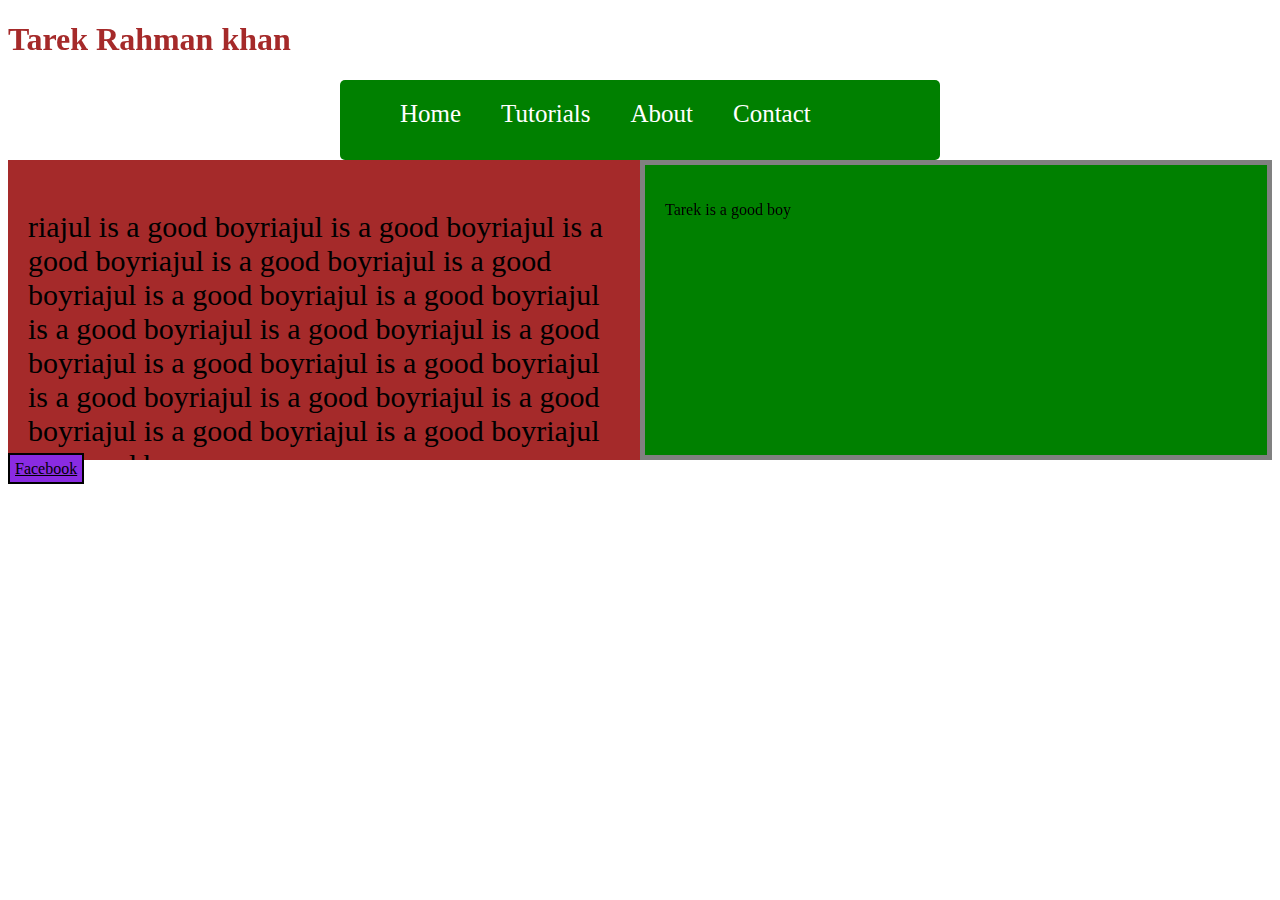
<file: many project/index.html>
<!DOCTYPE html>
<html lang="en">
<head>
    <meta charset="UTF-8">
    <meta name="viewport" content="width=device-width, initial-scale=1.0">
    <title>know</title>
    <link rel="stylesheet" href="style.css">
</head>
   <body>
      <h1>Tarek Rahman khan</h1>
      <div id="nav-menu">
        <ul>
            <li><a href="#">Home</a></li>
            <li><a href="#">Tutorials</a></li>
            <li><a href="#">About</a></li>
             <li><a href="#">Contact</a></li>
        </ul>
      </div>
      <div class="div1">
        <p>riajul is a good boyriajul is a good boyriajul is a good boyriajul is a good boyriajul is a good boyriajul
             is a good boyriajul is a good boyriajul is a good boyriajul is a good boyriajul is a good boyriajul is 
             a good boyriajul is a good boyriajul is a good boyriajul is a good boyriajul is a good boyriajul is a good
              boyriajul is a good boyriajul is a good boy</p>
      </div>
         <div class="div2">
        <p>Tarek is a good boy</p>
      </div>
      <a href="#"class="tooltip">
        Facebook
      <span class="tooltip-text">
        facebook is a social madia
      </span>
      </a>
   </body>
</html>
</file>
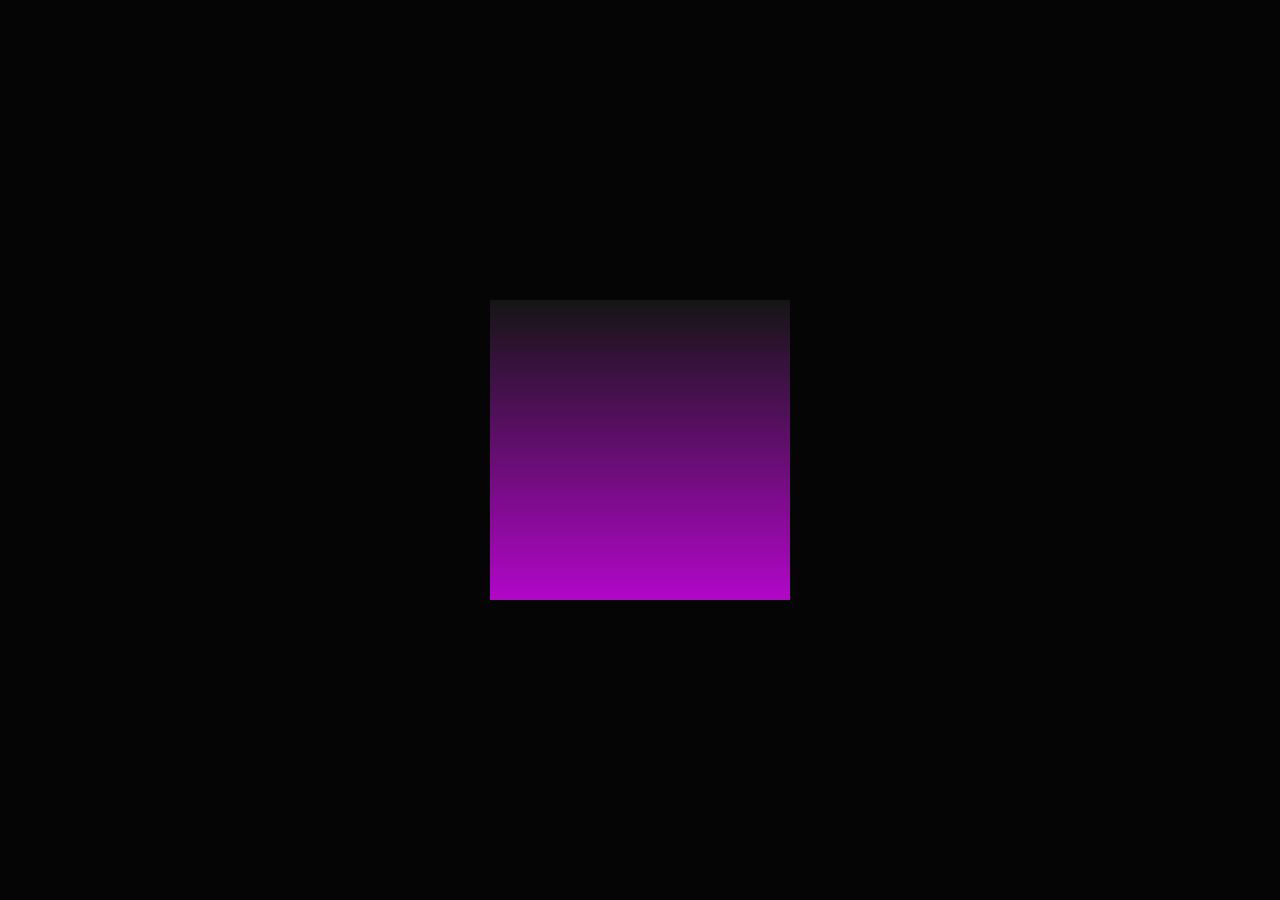
<file: many project/Amnient.html>
<!DOCTYPE html>
<html lang="en">
<head>
    <meta charset="UTF-8">
    <meta name="viewport" content="width=device-width, initial-scale=1.0">
    <title>Ambient Light Effects</title>
    <style>
        *{
            margin: 0;
            padding: 0;
            box-sizing: border-box;
        }
        body{
            display: flex;
            justify-content: center;
            align-items: center;
            min-height: 100vh;
            background: #050505;
        }
        .cube{
            position:relative;
            width: 300px;
            height: 300px;
            transform-style: preserve-3d;
            animation: animate 4s linear infinite;
        }
        @keyframes animate{
            0%{
                transform: rotateX(-30deg) rotateY(0deg);
            }
            100%{
                transform: rotateX(-30deg) rotateY(360deg);
            }
        }
        .cube div{
            position:absolute;
            top: 0;
            left: 0;
            width: 100%;
            height: 100%;
            transform-style: preserve-3d;
        }
       .cube div span{
            position: absolute;
            top: 0;
            left: 0;
            width: 100%;
            height: 100%;
            background: linear-gradient(#151515,#b107c8);
            transform: rotateY(calc(90deg * var(--i))) translateZ(150px);
        }  
        .top{
            position:absolute;
            top: 0;
            left: 0;
            width: 300px;
            height: 300px;
            background: #222;
            transform: rotateX(90deg) translateZ(150px);
        } 
        .top::before{
            content: "";
            position:absolute;
            top:0;
            left: 0;
            width: 300px;
            height: 300px;
            background:#800080;
            transform: translateZ(-360px);
            filter: blur(20px);
            box-shadow:0 0 120px rgba(128, 0, 128, 0.2),
           
            0 0 200px rgba(128, 0, 128, 0.4),
            0 0 300px rgba(128, 0, 128, 0.6),
            0 0 400px rgba(128, 0, 128, 0.3),
            0 0 500px rgba(128, 0, 128, 1);
        }
    </style>
</head>
<body>
    <div class="cube">
        <div class="top"></div>
        <div>
            <span style="--i:0"></span>
            <span style="--i:1">Md Tarek Rahman</span>
            <span style="--i:2"></span>
            <span style="--i:3"></span>
            <span style="--i:4"></span>
        </div>
    </div>
</body>
</html>
</file>
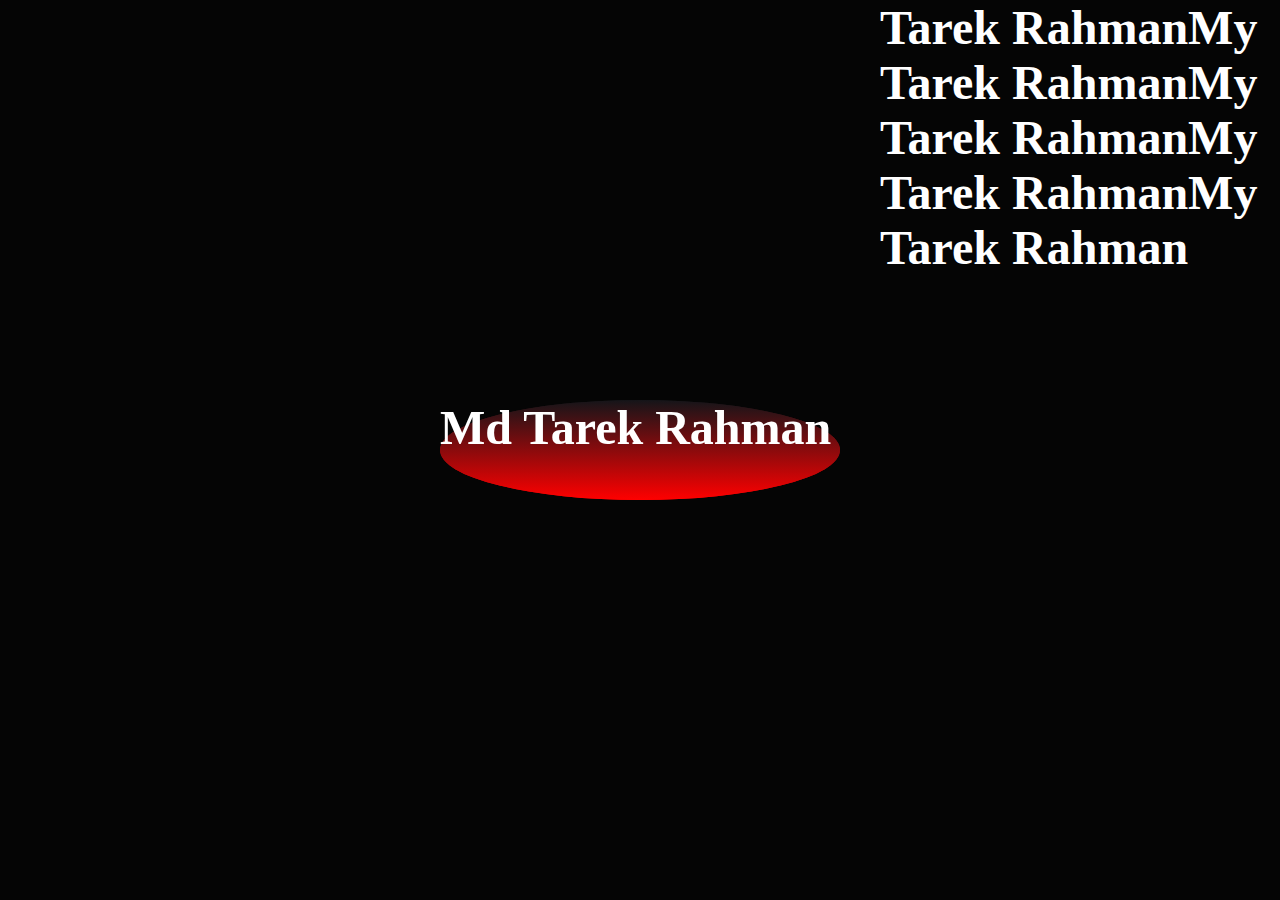
<file: many project/AmnientIcon.html>
<!DOCTYPE html>
<html lang="en">
<head>
    <meta charset="UTF-8">
    <meta name="viewport" content="width=device-width, initial-scale=1.0">
    <title>Ambient Light Icons Effect</title>
    <style>
         *{
            margin: 0;
            padding: 0;
            box-sizing: border-box;
        }
        body{
            display: flex;
            justify-content: center;
            align-items: center;
            min-height: 100vh;
            background: #050505;
            position: relative;
            animation: colorChange 4s linear infinite;
        }
        @keyframes colorChange{
            0%,100%{
                filter:hue-rotate(270deg)
            }
            50%{
                filter:hue-rotate(360deg)
            }
        }
        .cube{
            position:relative;
            width: 400px;
            height: 100px;
            transform-style: preserve-3d;
            animation: animate 4s linear infinite;
        }
         @keyframes animate{
            0%{
                transform: rotateX(-30deg) rotateY(0deg);
            }
            100%{
                transform: rotateX(-30deg) rotateY(360deg);
            }
        }
         .cube .box{
            position:absolute;
            top: 0;
            left: 0;
            width: 100%;
            height: 100%;
            transform-style: preserve-3d;
        }
        .cube .box span{
            position: absolute;
            top: 0;
            left: 0;
            width: 100%;
            height: 100%;
            border-radius: 50%;
            background: linear-gradient(rgba(21,21,25,1),rgb(255, 0, 0));
            transform-style: preserve-3d;
            transform: rotateY(calc(90deg * var(--i))) translateZ(200px);
        }
         .top{
            position:absolute;
            top: 0;
            left: 0;
            width: 400px;
            height: 400px;
            background: #222;
            transform-style: preserve-3d;
            transform: rotateX(90deg) translateZ(200px);
            display: flex;
            justify-content: center;
            align-items: center;
            border-radius: 50%;
        } 
        i{
            position: absolute;
            font-size:15em ;
            color: rgab(255, 6, 6, 1);
            text-shadow: 0 0 50px rgba(255, 6, 6, 0.25),
            0 0 100px rgba(255, 6, 6, 0.5),
            0 0 200px rgba(255, 6, 6, 0.75),
            0 0 300px rgba(255, 6, 6, 0.1);
        }
        .top::before{
            content: "";
            position:absolute;
            top:0;
            left: 0;
            width: 400px;
            height: 400px;
            border-radius: 50%;
            background:rgba(255, 6, 6, 1);
            transform: translateZ(-250px);
            opacity: 0.75;
            box-shadow:0 0 120px rgba(255, 6, 6, 0.2),
            0 0 200px rgba(255, 6, 6, 0.4),
            0 0 300px rgba(255, 6, 6, 0.6),
            0 0 400px rgba(255, 6, 6, 0.8),
            0 0 500px rgba(255, 6, 6, 1);
        }
        h1{
            font-size: 3rem;
            color: white;
            width: 400px;
            position: absolute;
            right: 0px;
            top:0px;

        }

        img{
            width: 400px;
            height: 100px;
            position: absolute;
            right: 0px;
            top:0px;
            border-radius: 50%;
        }
    </style>
</head>
<body>
    <div class="cube">
        <div class="top">
            <i class="fa-brands fa-whatsapp">fa-brands fa-whatsapp</i>
        </div>
        <div class="box">
            <span style="--i:0">
                <h1>Md Tarek Rahman</h1>
            </span>
            <span style="--i:1">
                <img src="img.jpg" alt="">
            </span>
            <span style="--i:2"></span>
            <span style="--i:3"></span>
        </div>
    </div> 
    <h1>Tarek RahmanMy Tarek RahmanMy Tarek RahmanMy Tarek RahmanMy Tarek Rahman</h1>
</body>
</html>
</file>
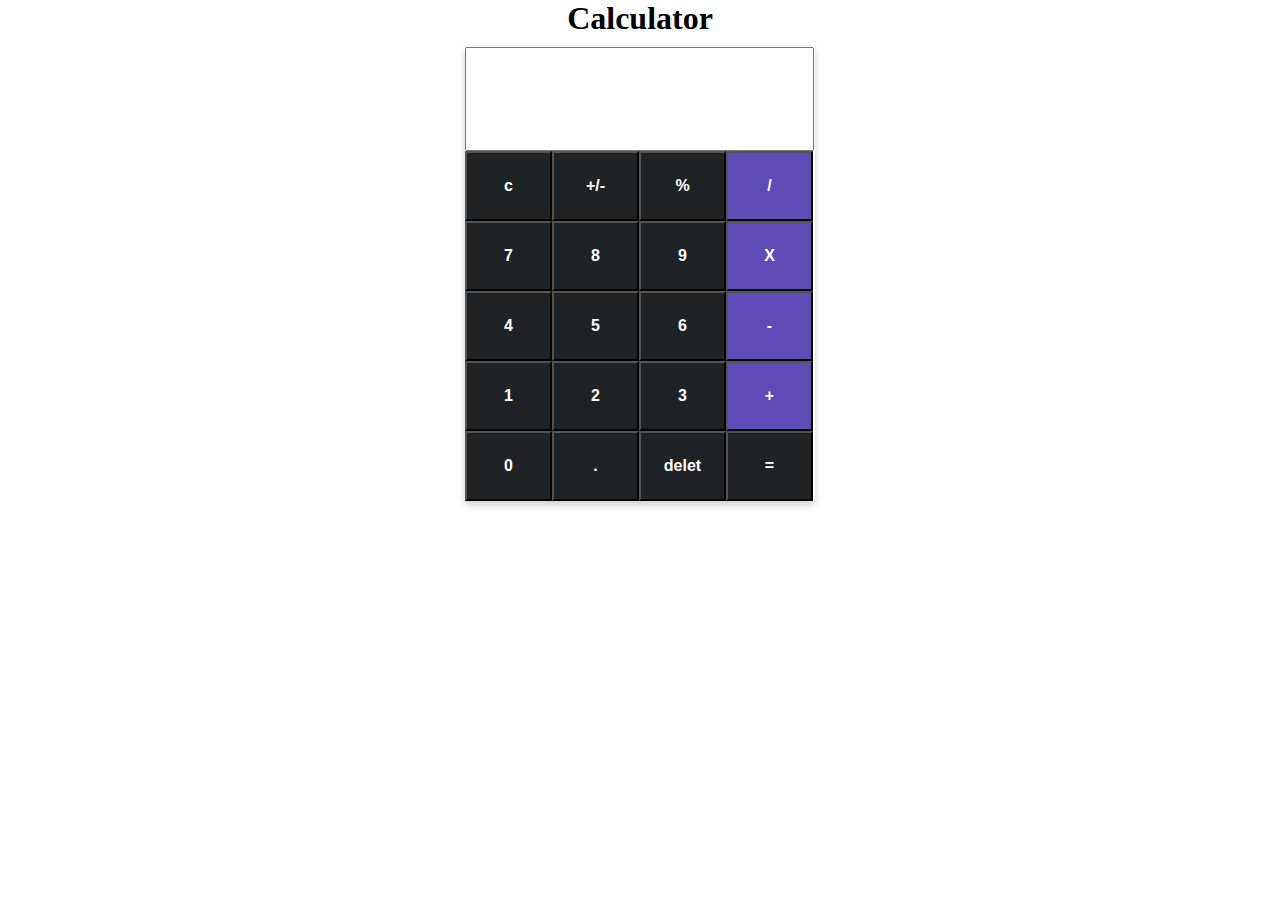
<file: many project/calculator.html>
<!DOCTYPE html>
<html lang="en">
<head>
    <meta charset="UTF-8">
    <meta name="viewport" content="width=device-width, initial-scale=1.0">
    <title>Calculator</title>
    <style>
        *{
            margin: 0;
            padding: 0;
        }
        h1{
            text-align: center;
        }
       .card{
           margin: 0 auto;
           max-width: 350px;
           margin-top: 10px;
           box-shadow: 0 4px 8px 0 rgba(0,0,0,0.2);
           transition: 0.3s;
           font-size: 0;
            }
        .card:hover{
            box-shadow: 0 16px 32px 0 rgba(0,0,0,0.2);
        }
        .calc-head #result{
            width: 335px;
            height: 100px;
            font-size: 32px;
            font-weight: bold;
            text-align: right;
            padding: 0 5px;
            letter-spacing: 2px;
        }
        .btn{
            width: 87px;
            height: 70px;
            font-weight: bold;
            font-size: 16px;
            background-color: #1f2326;
            color: white;
        }
        .btn-style{
            background-color: #5f4bb6;
        }
        .btn:hover{
            background-color: aqua;
        }
    </style>
</head>
<body>
    <h1>Calculator</h1>
    <div class="card">
       <div class="calc-head">
           <input type="text" id="result"maxLength="10">
       </div>
         <div clss="calc-body">
           <div>
              <input type="button"class="btn"value="c">
             <input type="button"class="btn"value="+/-">
              <input type="button"class="btn"value="%">
               <input type="button"class="btn btn-style"value="/">
           </div>
            <div>
              <input type="button"class="btn"value="7">
             <input type="button"class="btn"value="8">
              <input type="button"class="btn"value="9">
               <input type="button"class="btn btn-style"value="X">
           </div>
             <div>
              <input type="button"class="btn"value="4">
             <input type="button"class="btn"value="5">
              <input type="button"class="btn"value="6">
               <input type="button"class="btn btn-style"value="-">
           </div>
            <div>
              <input type="button"class="btn"value="1">
             <input type="button"class="btn"value="2">
              <input type="button"class="btn"value="3">
               <input type="button"class="btn btn-style"value="+">
           </div>
            <div>
              <input type="button"class="btn"value="0">
             <input type="button"class="btn"value=".">
              <input type="button"class="btn"value="delet">
               <input type="button"class="btn"style="background-color:orang"value="=">
           </div>
         </div>
    </div>
</body>
</html>
</file>
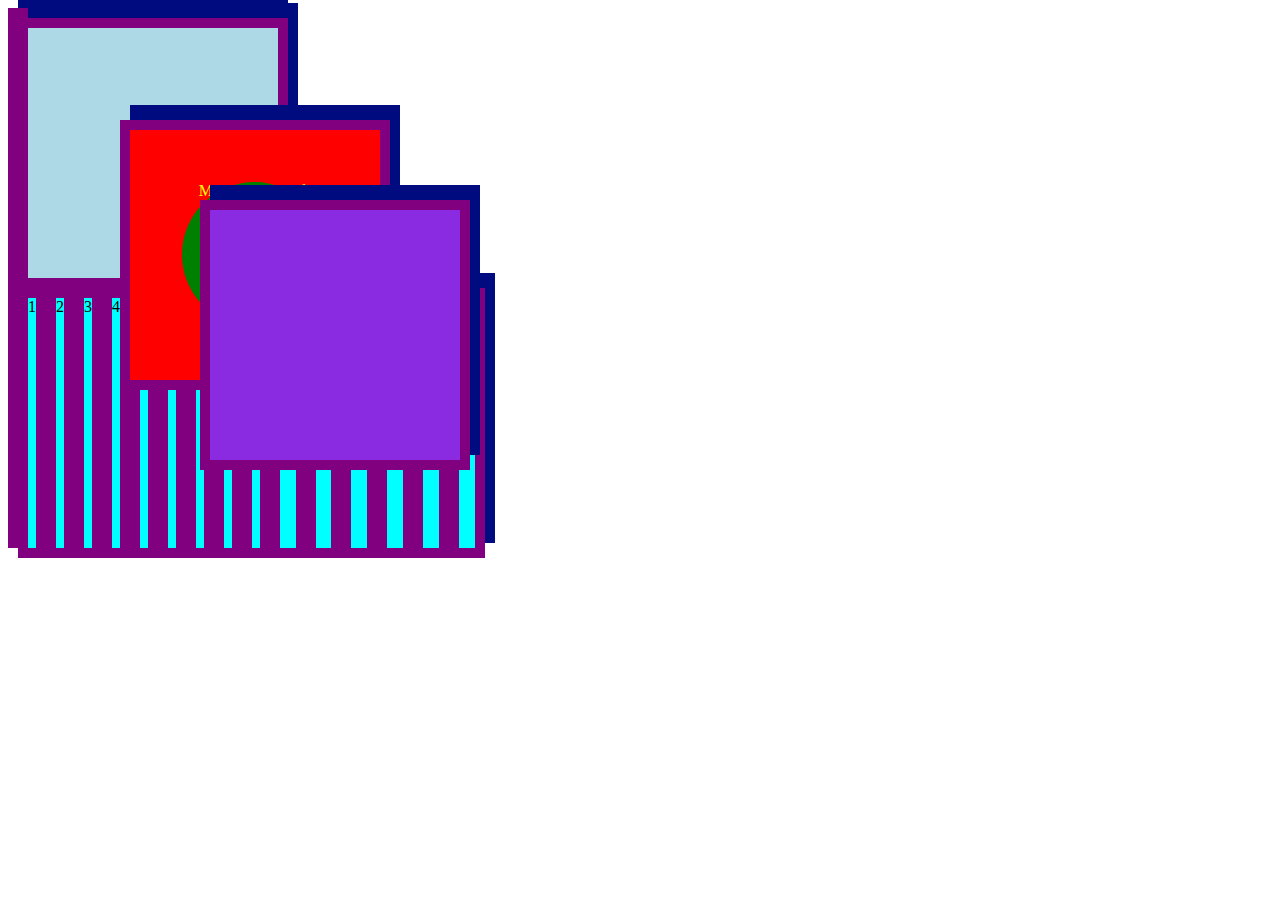
<file: many project/Div.html>
<!DOCTYPE html>
<html lang="en">
<head>
    <meta charset="UTF-8">
    <meta name="viewport" content="width=device-width, initial-scale=1.0">
    <title>PROJECT 1</title>
    <style>
      /** :root{
            --primary-color:brown;
            --secondary-color:red;
        }**/
        div{
            height: 250px;
            width: 250px;
            background-color: aqua;
            border: 10px solid purple;
            box-shadow:10px -15px 0px rgb(0, 11, 128);
            display:flex;
            
        } 
        .div1{
            background-color: lightblue;
        /**   background:var(--primary-color:blue)**/
            position: absolute;
           /** z-index: -2;**/
        }
        #div2{
            background: red;
           /**  background:var(--secondary-color)**/
            position: absolute;
            left: 120px;
            top: 120px;
           /**  z-index: -1; **/
        }
         .div3{
            background:blueviolet;
           /**  background:var(--secondary-color)**/
            position: absolute;
            left: 200px;
            top: 200px;
           /**  z-index: -1; **/
        }
    /**  @media screen and(max-width:600px){
             :root{
            --primary-color:black;
            --secondary-color:blue;
        }
    }**/
  div:hover{
    background-color: brown;
     z-index: 1;
    }
     p{
        position: absolute;
        background-color:green;
        width: 145px;
        height: 145px;
        border-radius:50%;
        margin: 52px;
       /** text-align: center;
        justify-content: center;
        align-items: center;**/
     }
      a{
     position: absolute;
     color: #ffff00;
     text-align: center;
     text-decoration: none;
     }
     
    </style>
</head>
<body>
   <div class="box">
     <div class="div1"></div>
     <div id="div2">
        <p>
            <a href="#">My name is tarek rahman khan</a>
        </p>
     </div>
   </div>
    <div class="div3"></div>
    <div class="container">
        <div class="item1">1</div>
        <div>2</div>
        <div class="three">3</div>
        <div>4</div>
        <div>5</div>
        <div>6</div>
        <div>7</div>
        <div>8</div>
        <div>9</div>
        <div>10</div>
        <div>11</div>
        <div>12</div>
        <div>13</div>
        <div>14 </div>
        <div>15</div>

    </div>
</html>
</file>
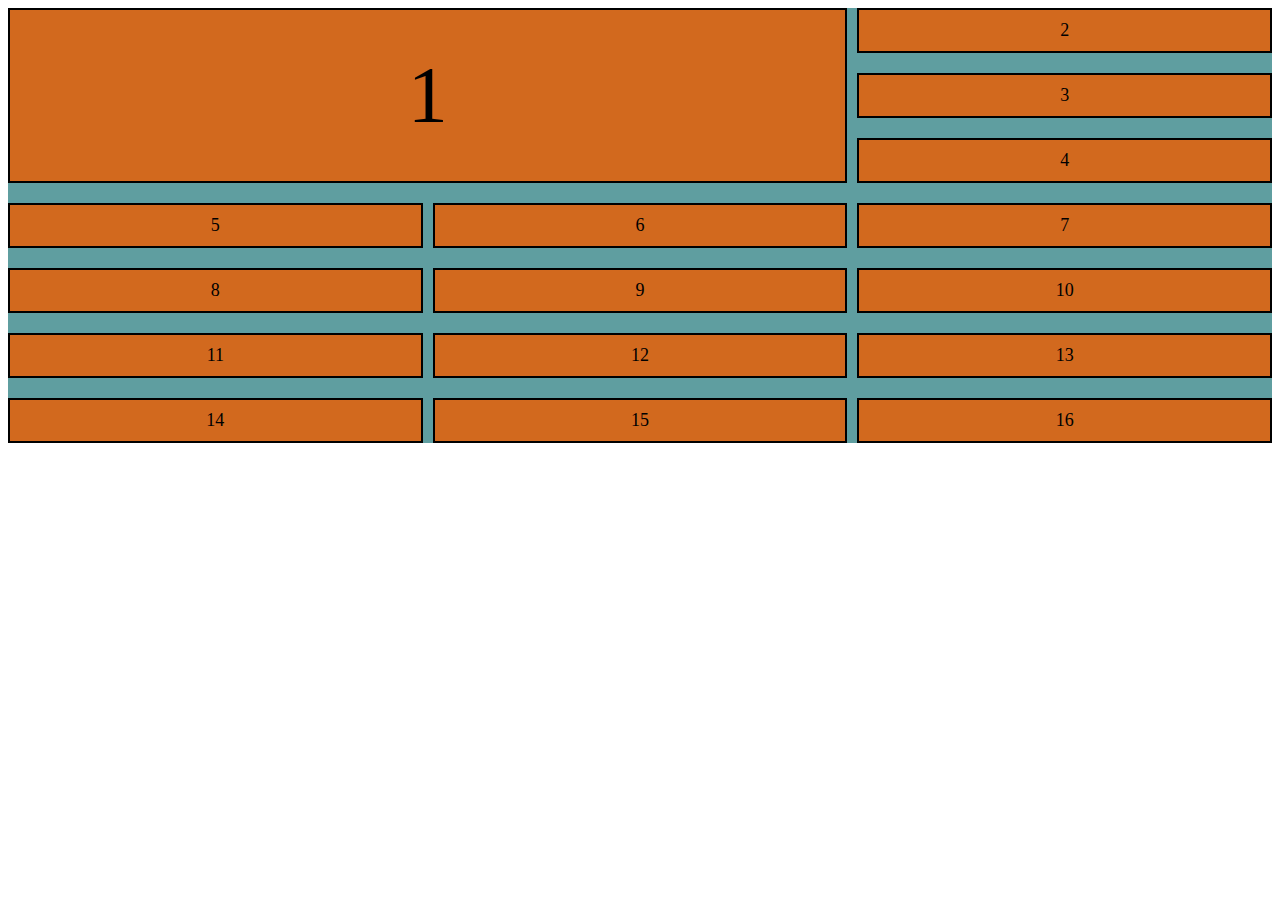
<file: many project/divElement.html>
<!DOCTYPE html>
<html lang="en">
<head>
    <meta charset="UTF-8">
    <meta name="viewport" content="width=device-width, initial-scale=1.0">
    <title>Document</title>
    <style>
        .container{
            display: grid;
            grid-template-columns: auto auto auto;
          /**  grid-template-rows: 120px
          grid-column-gap:10px;
          grid-row-gap:20px;**/
          background-color: cadetblue;
          grid-gap:20px 10px;
           font-size: large;
        }
      .container > div{
             background-color: chocolate;
             border: 2px solid black;
             text-align: center;
             padding: 10px;
        }
        .item1{
           /**  grid-column-end: 3;
            grid-column-start: span 2 ;**/
             grid-column:1/3;
           /** grid-row-start: 1;
            grid-row-end: 4;**/
            grid-row:1/4;
            text-align: center;
            font-size: 5rem;
            display: flex;
            justify-content: center;
            align-items: center;
           
         }
    </style>
</head>
<body>
     <div class="container">
        <div class="item1">1</div>
        <div>2</div>
        <div>3</div>
        <div>4</div>
        <div>5</div>
        <div>6</div>
        <div>7</div>
        <div>8</div>
        <div>9</div>
        <div>10</div>
        <div>11</div>
        <div>12</div>
        <div>13</div>
        <div>14 </div>
        <div>15</div>
        <div>16</div>
     </div>
</body>
</html>
</file>
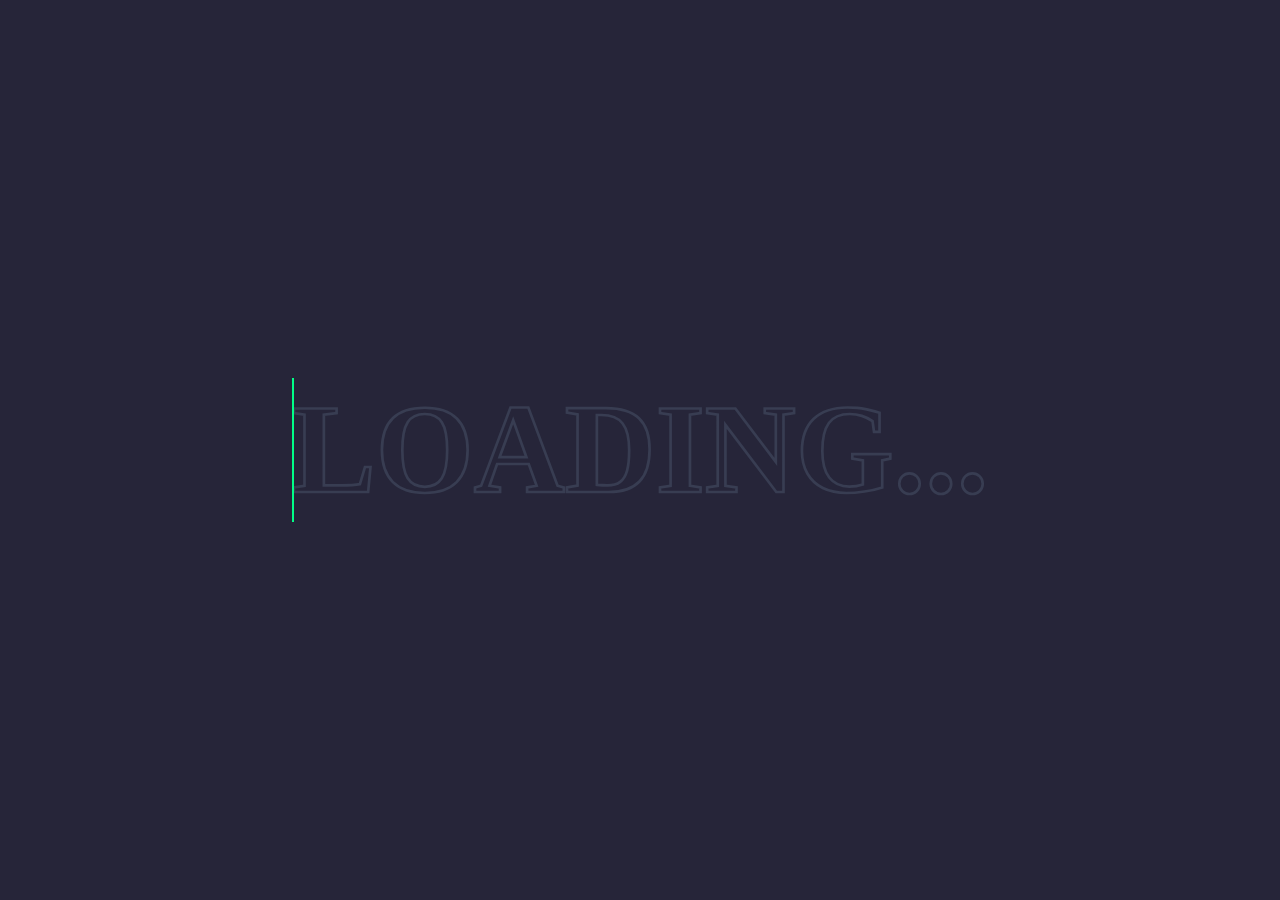
<file: many project/loading.html>
<!DOCTYPE html>
<html lang="en">
<head>
    <meta charset="UTF-8">
    <meta name="viewport" content="width=device-width, initial-scale=1.0">
    <title>css loading text effect</title>
    <style>
     *{
        margin: 0;
        padding: 0;
        box-sizing: border-box;
     }
     body{
        display: flex;
        justify-content: center;
        align-items: center;
        min-height: 100vh;
        background: #262539;
     }
     h1{
        position: relative;
        font-size: 14vh;
        -webkit-text-stroke: 0.3vh #383d52;
        text-transform: uppercase;
        color: #262539;
     }
     h1::before{
        content: attr(data-text);
        position: absolute;
        top: 0;
        left: 0;
        width: 0%;
        height: 100%;
        color: #01fe87;
        -webkit-text-stroke: 0vw #383d52;
        border-right: 2px solid #01fe87;
        overflow: hidden;
        animation:anim 6s linear infinite;
     }
     @keyframes anim{
        0% 10% 100%{
            width:0% ;
        }
        70%, 90%{
            width:100%
        }
     }
    </style>
</head>
<body>
   <h1 data-text="Loading...">Loading...</h1> 
</body>
</html>
</file>
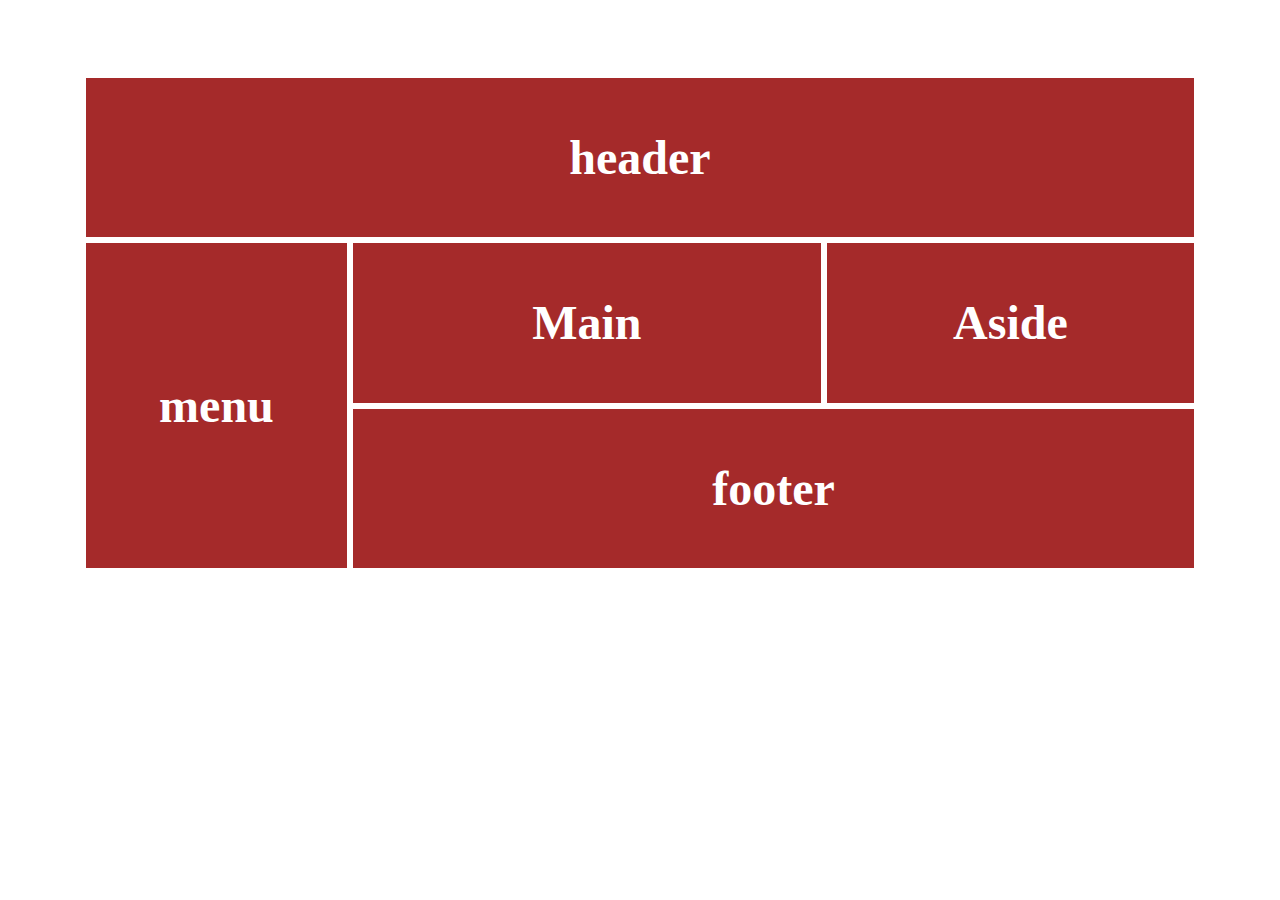
<file: many project/table.html>
<!DOCTYPE html>
<html lang="en">
<head>
    <meta charset="UTF-8">
    <meta name="viewport" content="width=device-width, initial-scale=1.0">
    <title>Table</title>
    <style>
        .grid-container{
             display: grid;
             grid-template-columns: auto auto auto auto auto auto;
             margin:75px;
        }
        .grid-container > div{
              background-color: brown;
              border: 3px solid white;
              font-size: 1.5rem;
              padding:20px;
              color: white;
              display: flex;
              align-items: center;
              justify-content: center;
              cursor: pointer;
        }
        .item1{
            grid-column: 1/7;
        }
         .item2{
            grid-column: 1/2;
            grid-row: 2/4;
           /** display: flex;
            align-items: center;
            justify-content: center;**/
        }
        .item3{
            grid-column: 2/5;
        }
        .item4{
            grid-column: 5/7;
        }
        .item5{
            grid-column: 2/7;
        }
       div h1:hover{
            background: darkslategray;
            width: 180px;
            border-radius: 10px;
            text-align: center;
            
        }
       
    </style>
</head>
<body>
   <div class="grid-container">
      <div class="item1">
        <h1>header</h1>
      </div>
      <div class="item2">
        <h1>menu</h1>
      </div>
      <div class="item3">
        <h1>Main</h1>
      </div>
      <div class="item4">
        <h1>Aside</h1>
      </div>
      <div class="item5">
        <h1>footer</h1>
      </div>
   </div> 
</body>
</html>
</file>
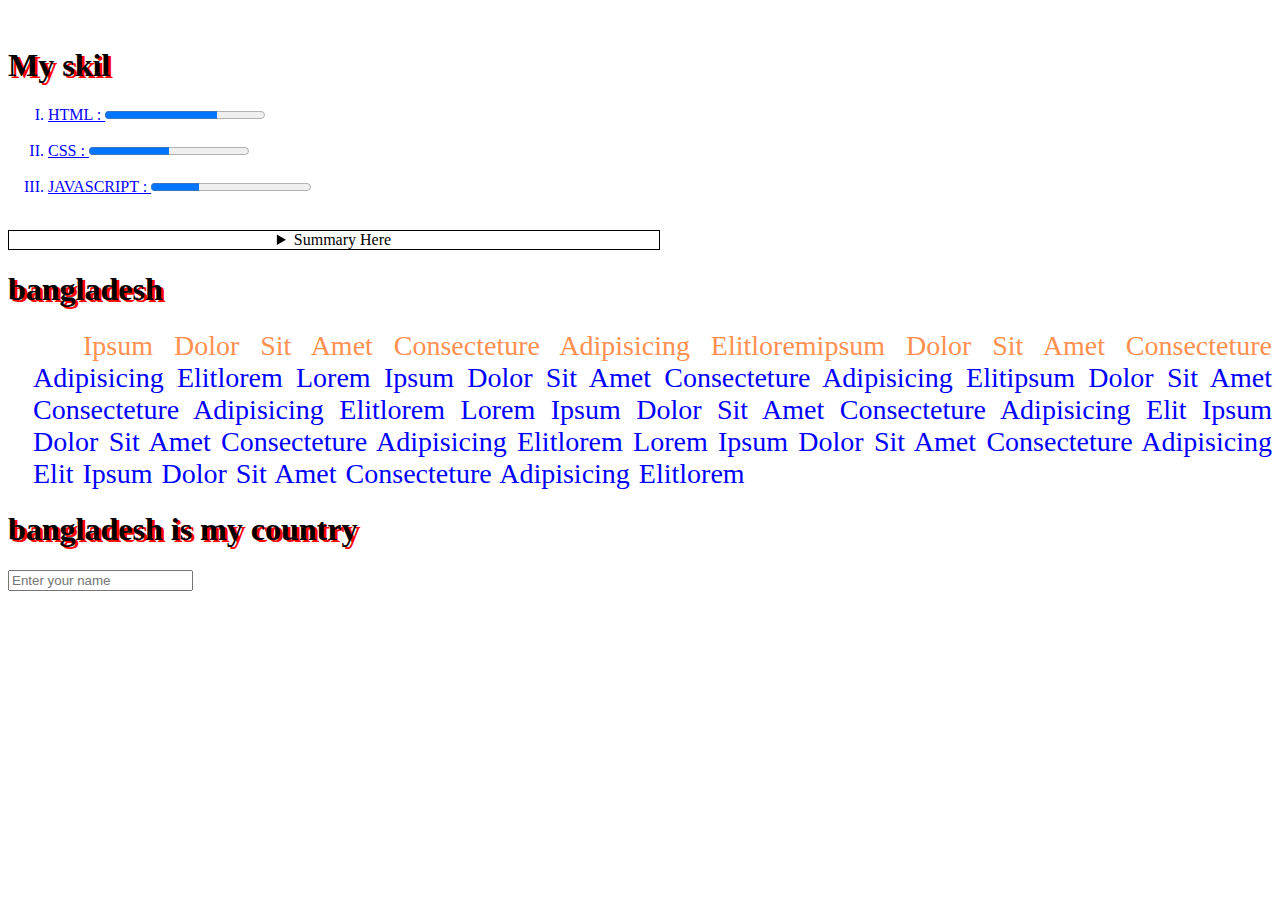
<file: many project/tarek.html>
<!DOCTYPE html>
<br lang="en">
<head>
    <meta charset="UTF-8">
    <meta name="viewport" content="width=device-width, initial-scale=1.0">
    <title>Document</title>
    <style>
       details[open] > summary{
            background-color: aqua;
            width: 200px;
            font-size: 170%; 
            border-radius: 30px;
           
        }
        p{
             font-size: 1.2rem;
             font-family: fantasy;
             background-color: chocolate;
              width: 600px;
              padding:25px;
              font-style: italic;
              font-weight: bold;
              text-align: center;
              color:rgb(105, 61, 139)

        }
        .align{
           text-align: center;
            border: 1px solid black;
            width: 650px;
        }
         .list{
            text-decoration: underline;
            color: rgb(0, 0, 255);
        } 
        .para{
           text-align: justify;
            font-size:175%;
            color: blue;
            text-indent: 50px;
            text-transform: capitalize;
            word-spacing: 2px;
            margin-left: 25px;
           display: inline-block; 
        }
       .para::first-line{
             color: rgb(255, 144, 80);
        }
        h1{
            text-shadow: 3px 2px red;
            
        }
        span:hover{
            color: green;
        }
        input:focus{
            background-color: rgb(0, 128, 126);
        }

    </style>
</head>
<body>
    <h1>My skil</h1>
    <ol type="I" class="list">
        <li>HTML : <progress value="70" max="100"></progress></li><br>
        <li>CSS : <progress value="50" max="100"></progress></li><br>
         <li>JAVASCRIPT : <progress value="30" max="100"></progress></li> <br>
    </ol>
    <div class="align">
        <details >
          <summary>Summary Here</summary>
            <p>lorem ipsum dolor sit amet consecteture adipisicing elit <br>
            lorem ipsum dolor sit amet consecteture adipisicing elit <br>
            lorem ipsum dolor sit amet consecteture adipisicing elit <br>
            lorem ipsum dolor sit amet consecteture adipisicing elit <br></p>
       </details>
    </div>
    <h1>bangladesh</h1>
    <p1 class="para"> ipsum dolor sit amet consecteture adipisicing elitloremipsum dolor sit amet consecteture adipisicing elitlorem 
            lorem ipsum dolor sit amet consecteture adipisicing elitipsum dolor sit amet consecteture adipisicing elitlorem 
            lorem ipsum dolor sit amet consecteture adipisicing elit ipsum dolor sit amet consecteture adipisicing elitlorem
            lorem ipsum dolor sit amet consecteture adipisicing elit ipsum dolor sit amet consecteture adipisicing elitlorem<br></p1>
        <h1>
            <span class="span">
            bangladesh is my country
            </span>
        </h1>
        <input type="text"placeholder="Enter your name">
 </body>
</html>
</file>
<file: many project/style.css>
h1{
    color: brown;
}
#nav-menu{
    width:600px;
    height: 80px;
    background-color: green;
    margin: 0 auto;
    border-radius: 5px;
}
#nav-menu ul{}
#nav-menu ul li{
    list-style-type: none;
    margin: 20px;
    float:left;
    
}
#nav-menu ul li a{
      text-decoration: none;
      font-size: 25px;
      color: white;
      cursor: pointer;
}
#nav-menu ul li a:hover{
      text-decoration:underline;
      background-color:darkslategray;
      border-radius: 20px;
      padding: 10px;
}
.div1{
    background-color: brown;
    font-size: 30px;
    height: 300px;
    width: 50%;
    padding: 20px;
   float: left;
   box-sizing: border-box;
   overflow: scroll; 
}
.div2{
    background-color: green;
    height: 300px;
    width: 50%;
    padding: 20px;
   border: 5px solid gray;
    box-sizing: border-box;
    float: left;
}
.tooltip {
   position: relative;
    border: 2px solid black;
    padding: 5px;
    margin-top: 25px;
    background-color:blueviolet;
    width: 50px;
    height: 10px;
    color:black;
}

  .tooltip-text{
    visibility: hidden;
    width: 550px;
    height: 100px;
    background-color: indigo;
    color: white;
    padding: 10px;
    position: absolute;
    top: 30px;
    left: 30px;
    border-radius: 5px;
    z-index: 2;
}
.tooltip:hover .tooltip-text{
    visibility: visible;
} 
 /**@media screen and (max-width:600px) {
    
 box-sizing: border-box;
}
</file>
